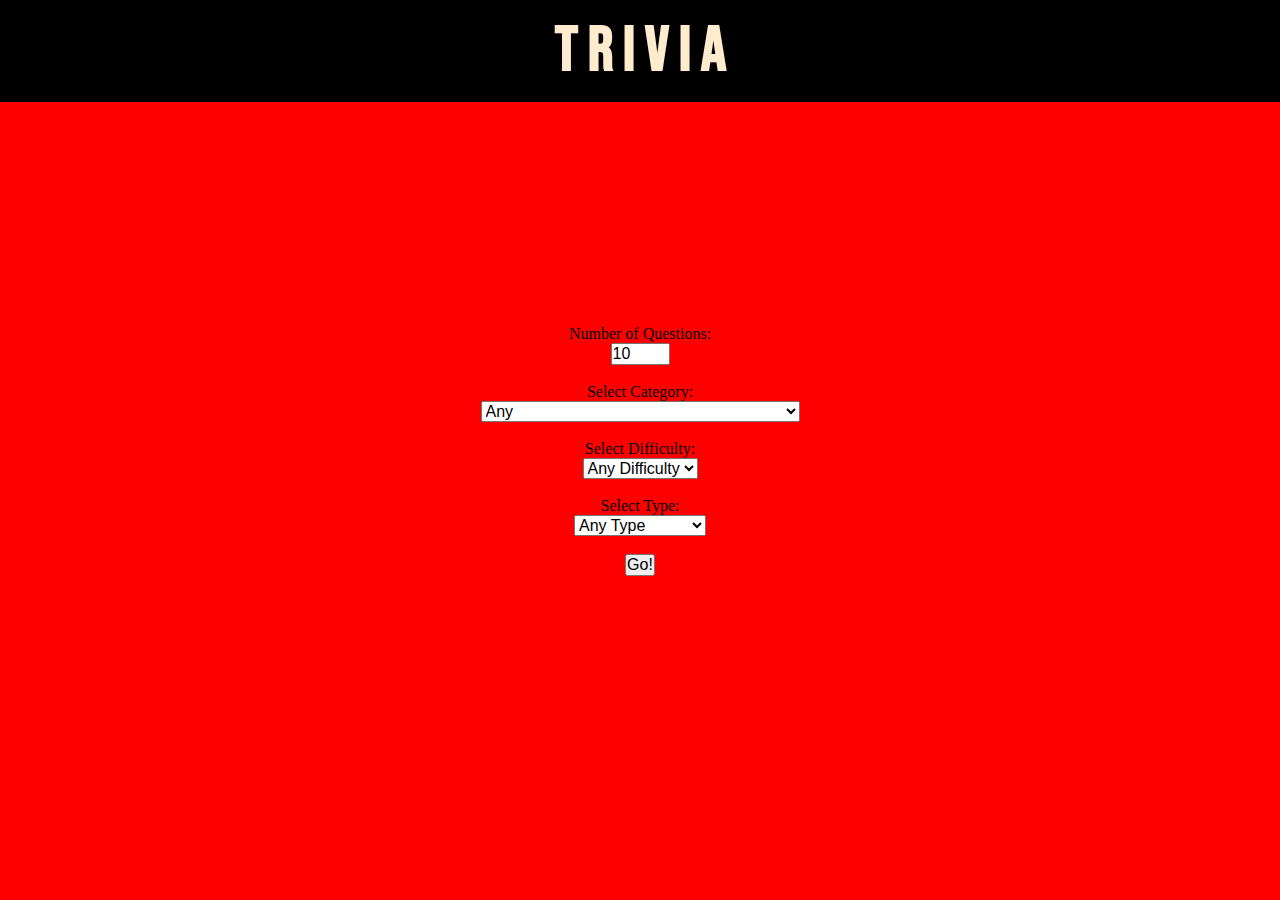
<file: index.html>
<!DOCTYPE html>
<html>
<head>
    <meta charset='utf-8'>
    <meta http-equiv='X-UA-Compatible' content='IE=edge'>
    <title>SUPER TRIVIA</title>
    <meta name='viewport' content='width=device-width, initial-scale=1'>
    <link rel='stylesheet' type='text/css' media='screen' href='main.css'>
    
</head>
<body>
    <header>
        <h2 class="titulo-trivia">T R I V I A</h2>
    </header>

    <div class="main-div">

        

        <form action="" id="triviaForm" class="trivia-form">

            <label for="amount" >Number of Questions:</label>
            <input type="number" id="amount" min="1" max="50" value="10" class="box-selection">    
            
            <label for="category">Select Category:</label>
            <select name="" id="category" class="box-selection">
                <option value="0">Any</option>
                <option value="9">General knowledge</option>
                <option value="10">Entertainment: Books</option>
                <option value="11">Entertainment: Film</option>
                <option value="12">Entertainment: Music</option>
                <option value="13">Entertainment: Musicals & theatres</option>
                <option value="14">Entertainment: Television</option>
                <option value="15">Entertainment: Video Games</option>
                <option value="16">Entertainment: Board Games</option>
                <option value="17">Science & Nature</option>
                <option value="18">Science: Computers</option>
                <option value="19">Science: Mathematics</option>
                <option value="20">Mythology</option>
                <option value="21">Sports</option>
                <option value="22">Geography</option>
                <option value="23">History</option>
                <option value="24">Politics</option>
                <option value="25">Art</option>
                <option value="26">Celebrities</option>
                <option value="27">Animals</option>
                <option value="28">Vehicles</option>
                <option value="29">Entertainment: Comics</option>
                <option value="30">Science: Gadgets</option>
                <option value="31">Entertainment: Japonese Anime & Manga</option>
                <option value="32">Entertainment: Cartoon & Animations</option>            
            </select>

            <label for="difficulty">Select Difficulty:</label>
            <select name="" id="difficulty" class="box-selection">
                <option value="0">Any Difficulty</option>
                <option value="easy">Easy</option>
                <option value="medium">Medium</option>
                <option value="hard">Hard</option>
            </select>

            <label for="type">Select Type:</label>
            <select name="" id="type" class="box-selection">
                <option value="0">Any Type</option>
                <option value="multiple">Multiple Choice</option>
                <option value="boolean">Boolean</option>
            </select>

            <input type="submit" value="Go!" id="formButton" onclick="saleHoja()"/>
        </form>
        <form action="" class="pregunta" id="pregunta">
      
            
            
        </form>
    </div>
    <script src='agregar.js'></script>
    <script src='main.js'></script>
</body>
</html>
</file>
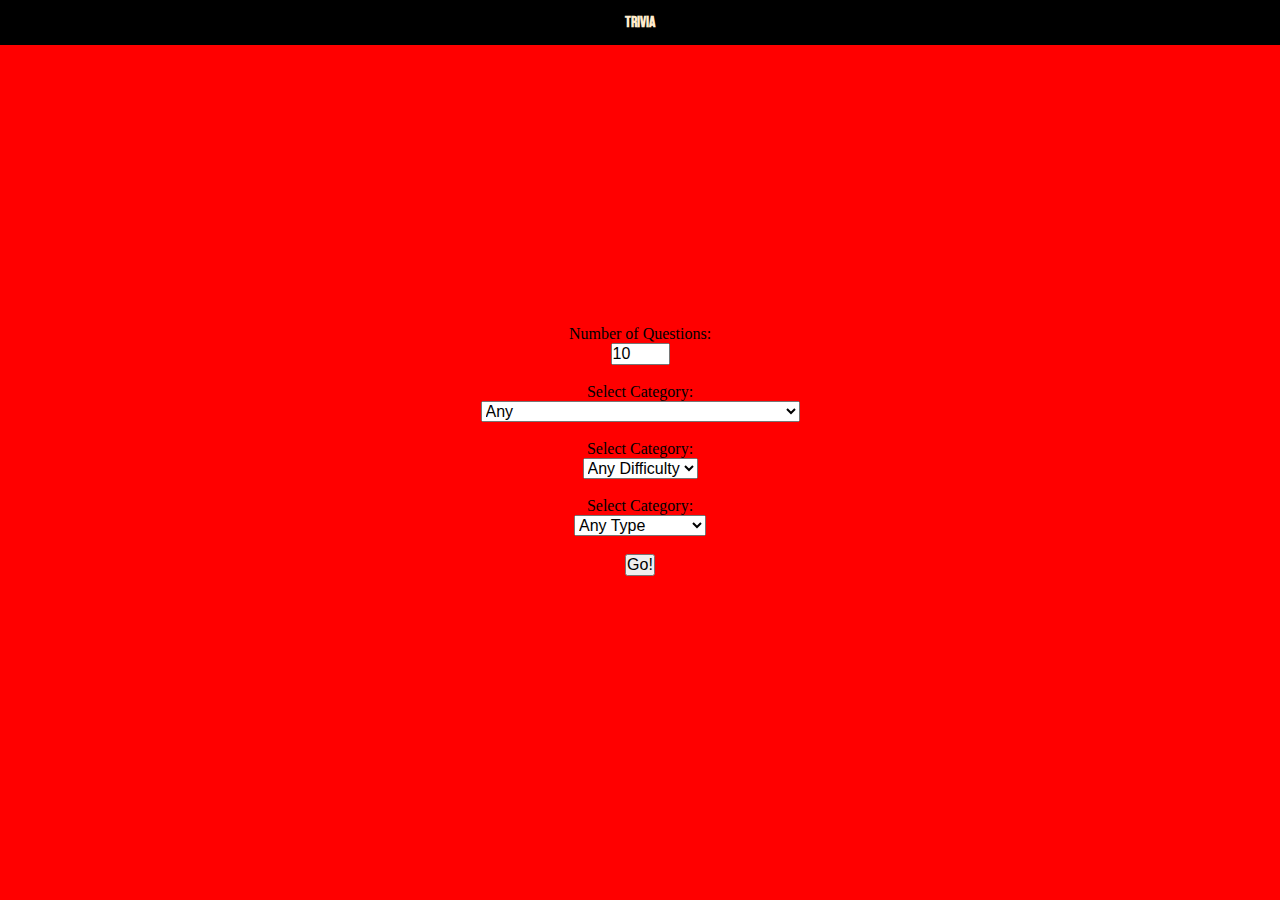
<file: main.html>
<!DOCTYPE html>
<html>
<head>
    <meta charset='utf-8'>
    <meta http-equiv='X-UA-Compatible' content='IE=edge'>
    <title>Page Title</title>
    <meta name='viewport' content='width=device-width, initial-scale=1'>
    <link rel='stylesheet' type='text/css' media='screen' href='main.css'>
    
</head>
<body>
    <header>
        <h2>TRIVIA</h2>
    </header>

    <div class="main-div">

        

        <form action="" id="triviaForm" class="trivia-form">

            <label for="amount" >Number of Questions:</label>
            <input type="number" id="amount" min="1" max="50" value="10" class="box-selection">    
            
            <label for="category">Select Category:</label>
            <select name="" id="category" class="box-selection">
                <option value="any">Any</option>
                <option value="9">General knowledge</option>
                <option value="10">Entertainment: Books</option>
                <option value="11">Entertainment: Film</option>
                <option value="12">Entertainment: Music</option>
                <option value="13">Entertainment: Musicals & theatres</option>
                <option value="14">Entertainment: Television</option>
                <option value="15">Entertainment: Video Games</option>
                <option value="16">Entertainment: Board Games</option>
                <option value="17">Science & Nature</option>
                <option value="18">Science: Computers</option>
                <option value="19">Science: Mathematics</option>
                <option value="20">Mythology</option>
                <option value="21">Sports</option>
                <option value="22">Geography</option>
                <option value="23">History</option>
                <option value="24">Politics</option>
                <option value="25">Art</option>
                <option value="26">Celebrities</option>
                <option value="27">Animals</option>
                <option value="28">Vehicles</option>
                <option value="29">Entertainment: Comics</option>
                <option value="30">Science: Gadgets</option>
                <option value="31">Entertainment: Japonese Anime & Manga</option>
                <option value="32">Entertainment: Cartoon & Animations</option>            
            </select>

            <label for="difficulty">Select Category:</label>
            <select name="" id="difficulty" class="box-selection">
                <option value="any">Any Difficulty</option>
                <option value="easy">Easy</option>
                <option value="medium">Medium</option>
                <option value="hard">Hard</option>
            </select>

            <label for="type">Select Category:</label>
            <select name="" id="type" class="box-selection">
                <option value="any">Any Type</option>
                <option value="multiple">Multiple Choice</option>
                <option value="boolean">Boolean</option>
            </select>

            <input type="submit" value="Go!" id="formButton" onclick="saleHoja()"/>
        </form>
        <form action="" class="pregunta" id="pregunta" >
            <h2>QUESTIONS</h2>
        </form>
    </div>
    <script src='agregar.js'></script>
    <script src='main.js'></script>
</body>
</html>
</file>
<file: main.css>
@import url('https://fonts.googleapis.com/css2?family=Abril+Fatface&display=swap');
@import url('https://fonts.googleapis.com/css2?family=Bebas+Neue&display=swap');
@font-face {
    font-family: 'Abril Fatface', cursive;
    font-family: 'Bebas Neue', cursive;
    src: url('https://fonts.googleapis.com/css2?family=Abril+Fatface&display=swap');
}


*{
    margin: 0%;
    padding: 0%;
    box-sizing: border-box;
    font-size: medium;
}

header{
    background-color: black;
    color: blanchedalmond;
    display: flex;
    justify-content: center;
    padding: 1%;
    position: fixed;
    width: 100%;
    z-index: 123456789;
    font-family: 'Bebas Neue', cursive;
    
}

.titulo-trivia{
    font-size: 7vh;
}
.main-div{
    background-color: red;
    width: 100vw;
    height: 100vh;
    display: flex;
    flex-direction: column;
    align-items: center;
    justify-content: center;
    
}

.trivia-form{
    display: flex;
    flex-direction: column;
    align-items: center;
    justify-content: center;
    
    padding: 3vh;
}
.box-selection{
    margin-bottom: 2vh;
}

.pregunta{
    display: none;
    
}

.pregunta.agrego{
    display: flex;
    flex-direction: column;
    position: fixed;
    background-color: black;
    z-index: 900;
    width: 100vw;
    height: 100vh;
    align-items: center;
    justify-content: center;
    color: wheat;
}

.contenedor-flechas{
    display: flex;
    justify-content: center;
    width: 30vh;

}
.flechas{
    width: 50px;
    height: 50px;
    
}
.flecha-izquierda{
    display: flex;
    flex-direction: column;
}

.flecha-derecha{
    display: flex;
    flex-direction: column;
}
.pregunta-titulo{
    margin-bottom: 10px;
    font-family: 'Bebas Neue', cursive;
}

.espacio-botton{
    margin-bottom: 10px;
    color: white;
    display: flex;
    justify-content: space-around;
}
.boton-under{
    display: flex;
    
}
.boton{
    background-color: wheat;
    padding: 2vh;
    
    margin-bottom: 0;
}

.score-actual{
    margin-bottom: 2vh;
}

.contenedor-preguntas{
    display: flex;
    flex-direction: column;
    justify-content: center;
    align-items: center;
    color: wheat;
    width: 80vw;
}

p{
    margin-top: 2vh;
}
label{
    font-size: medium;
}

.preguntas-centradas{
    display: flex;
    flex-direction: column;
}

.score-total{
    display: flex;
    flex-direction: column;
}
.letra-score{
    display: flex;
    justify-content: center;
    font-family: 'Bebas Neue', cursive;
    font-size: 5vh;
}
</file>
